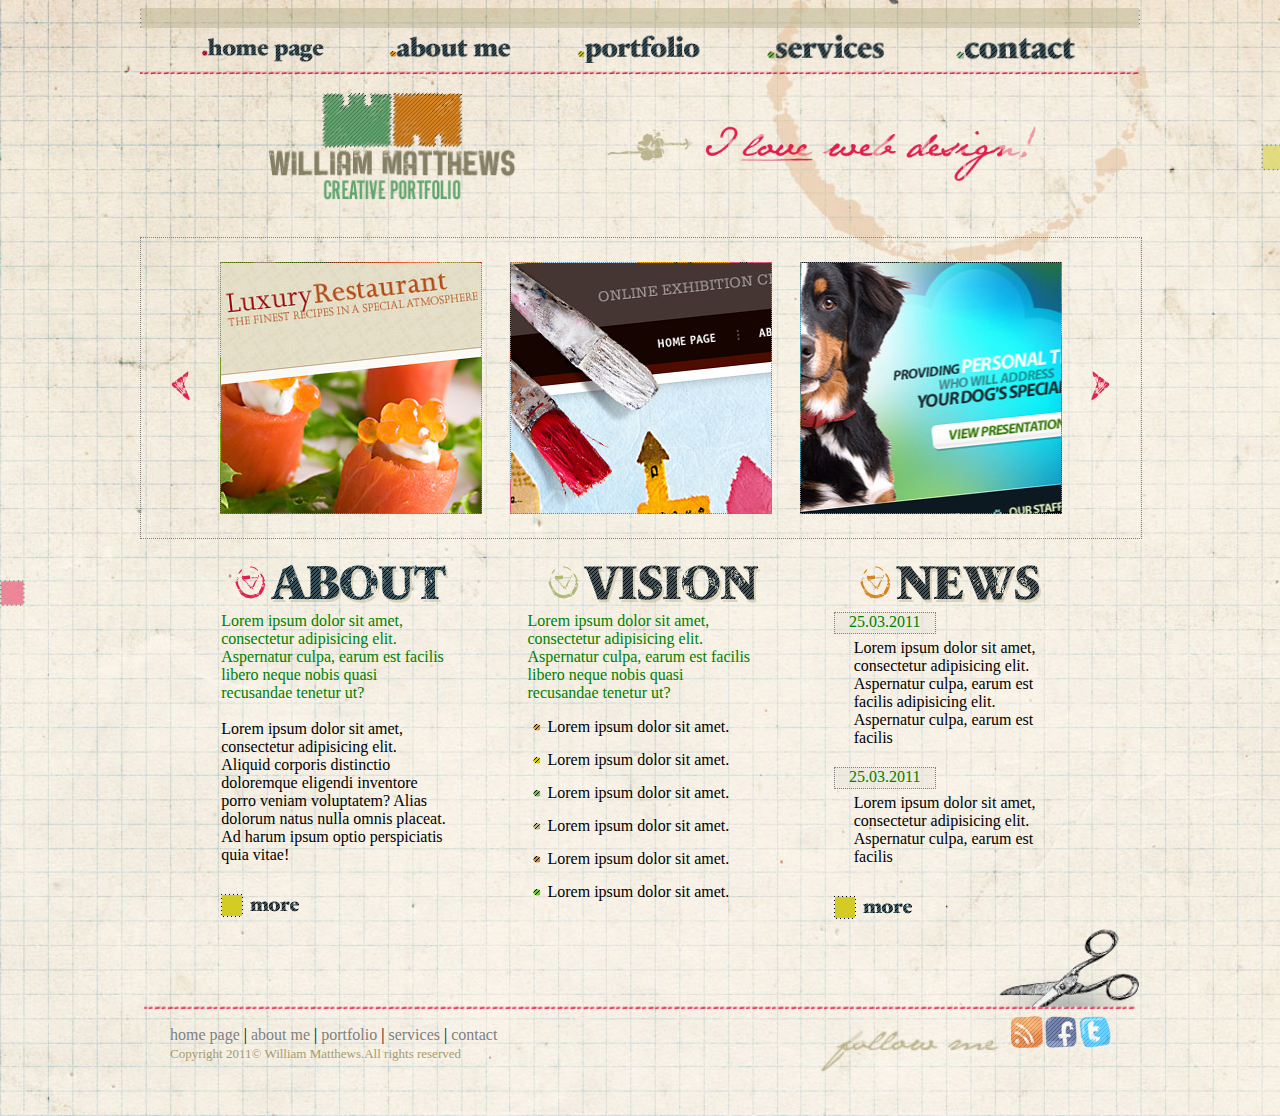
<file: index.html>
<!doctype html>
<html lang="en">
<head>
  <meta charset="UTF-8">
  <meta name="viewport"
        content="width=device-width, user-scalable=no, initial-scale=1.0, maximum-scale=1.0, minimum-scale=1.0">
  <meta http-equiv="X-UA-Compatible" content="ie=edge">
  <title>home</title>
  <link rel="stylesheet" href="css/style.css">
</head>
<body>
<div class="bground">
  <div class="alldivs">
    <div class="child-top">
      <div class="homepage">
        <a href="#">
          <div class="div1"></div>
        </a>
        <a href="about.html">
          <div class="div2"></div>
        </a>
        <a href="portfolio.html">
          <div class="div3"></div>
        </a>
        <a href="service.html">
          <div class="div4"></div>
        </a>
        <a href="contact.html">
          <div class="div5"></div>
        </a>
      </div>
      <img src="img/menu_line.png" class="menuline">
      <div class="div6">
        <div>
          <img class="img6" src="img/logo.png">
        </div>
        <div>
          <img class="img7" src="img/slogan.png">
        </div>
      </div>
      <div class="div7">
        <div><img src="img/slide_arrow_left.png"></div>
        <div class="div8"></div>
        <div class="div9"></div>
        <div class="div10"></div>
        <div><img src="img/slide_arrow_right.png"></div>
      </div>
      <div class="div11">
        <div><img src="img/h_about.png"></div>
        <div><img src="img/h_vision.png"></div>
        <div><img src="img/h_news.png"></div>
      </div>
      <div class="div12">
        <div class="div13"><span style="color: green">Lorem ipsum dolor sit amet, consectetur
          adipisicing elit. Aspernatur culpa, earum est facilis
          libero neque nobis quasi recusandae tenetur ut?</span><br><br>
          <span>Lorem ipsum dolor sit amet, consectetur adipisicing
          elit. Aliquid corporis distinctio doloremque eligendi
          inventore porro veniam voluptatem? Alias dolorum natus
          nulla omnis placeat. Ad harum ipsum optio perspiciatis
          quia vitae!</span>
          <div class="div13_1"></div>
        </div>

        <div class="div14">
          <span style="color: green">Lorem ipsum dolor sit amet, consectetur
          adipisicing elit. Aspernatur culpa, earum est facilis
          libero neque nobis quasi recusandae tenetur ut?</span>
          <ul>
            <li style="list-style-image: url('img/bubble1.png'); margin-bottom: 15px">
              <span>Lorem ipsum dolor sit amet.</span></li>
            <li style="list-style-image: url('img/bubble2.png'); margin-bottom: 15px">
              <span>Lorem ipsum dolor sit amet.</span></li>
            <li style="list-style-image: url('img/bubble3.png'); margin-bottom: 15px">
              <span>Lorem ipsum dolor sit amet.</span></li>
            <li style="list-style-image: url('img/bubble4.png'); margin-bottom: 15px">
              <span>Lorem ipsum dolor sit amet.</span></li>
            <li style="list-style-image: url('img/bubble5.png'); margin-bottom: 15px">
              <span>Lorem ipsum dolor sit amet.</span></li>
            <li style="list-style-image: url('img/bubble6.png'); margin-bottom: 15px">
              <span>Lorem ipsum dolor sit amet.</span></li>
          </ul>
        </div>

        <div class="div15">
          <div class="div16"><span>25.03.2011</span></div>
          <div style="margin-left: 20px; margin-bottom: 20px; margin-top: 5px"><span>Lorem ipsum dolor sit amet, consectetur
          adipisicing elit. Aspernatur culpa, earum est facilis adipisicing elit. Aspernatur culpa, earum est facilis
          </span></div>
          <div class="div16"><span>25.03.2011</span></div>
          <div style="margin-left: 20px; margin-bottom: 20px; margin-top: 5px"><span>Lorem ipsum dolor sit amet, consectetur
          adipisicing elit. Aspernatur culpa, earum est facilis
          </span></div>
          <div class="div13_1"></div>
        </div>
      </div>
      <img src="img/b_content.png" class="menuline">
      <div class="div22">
        <div class="div17">
          <a href="#">home page</a> |
          <a href="about.html">about me</a> |
          <a href="portfolio.html">portfolio</a> |
          <a href="service.html">services</a> |
          <a href="contact.html">contact</a> <br>
          <span>Copyright 2011&#169; William Matthews.All rights reserved </span>
        </div>
        <div class="div18">
          <img src="img/h_follow.png">
          <a href="#">
            <div class="div19"></div>
          </a>
          <a href="#">
            <div class="div20"></div>
          </a>
          <a href="#">
            <div class="div21"></div>
          </a>
        </div>
      </div>
    </div>
  </div>
</div>
</body>
</html>
</file>
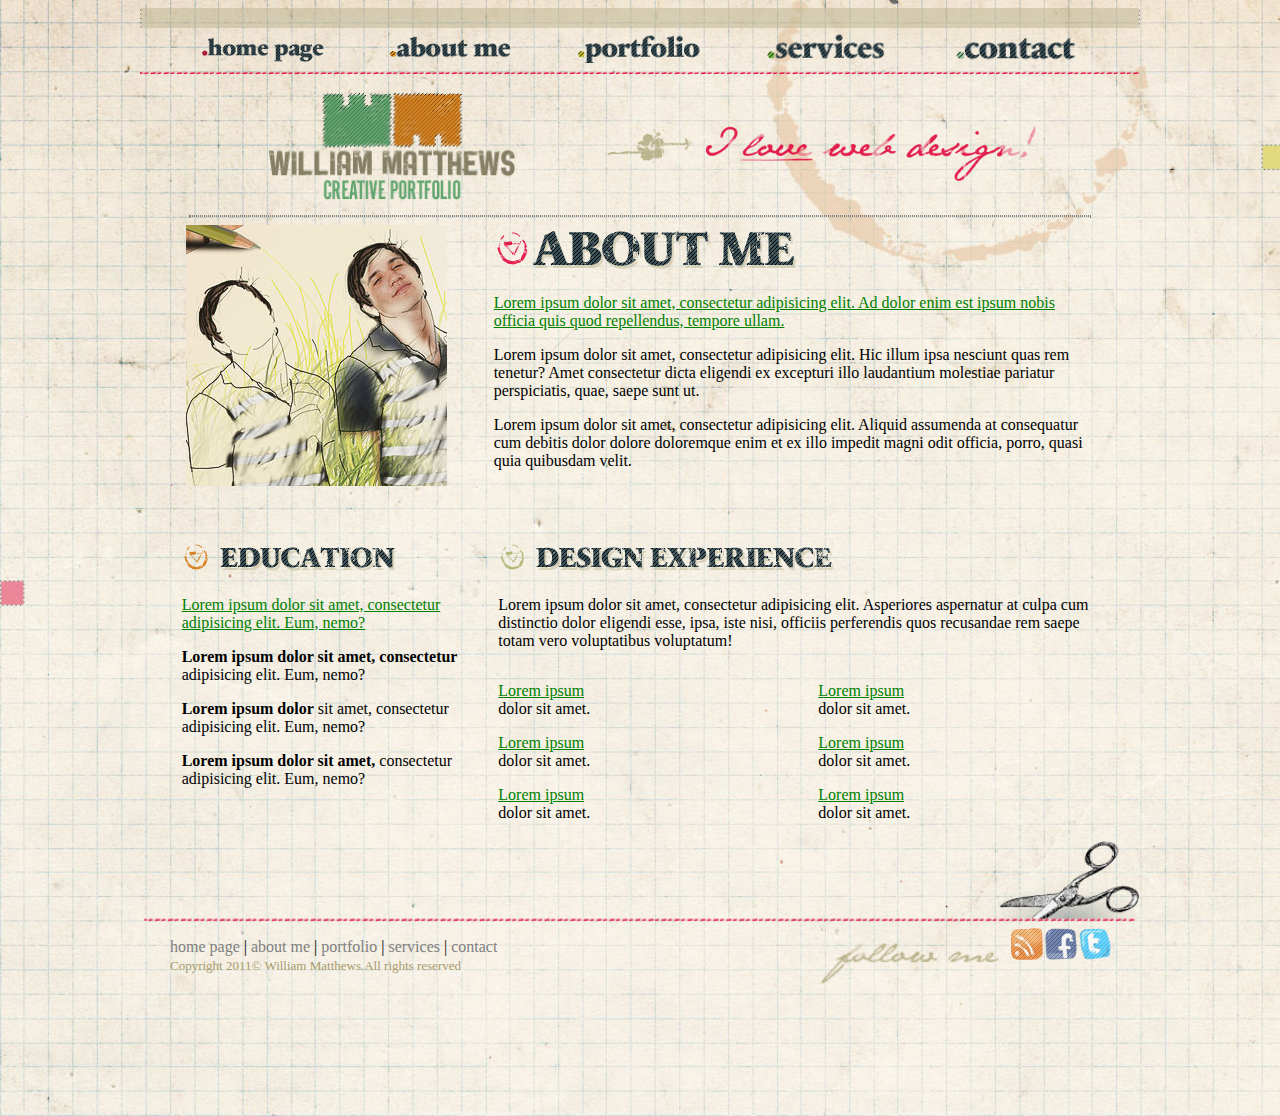
<file: about.html>
<!doctype html>
<html lang="en">
<head>
  <meta charset="UTF-8">
  <meta name="viewport"
        content="width=device-width, user-scalable=no, initial-scale=1.0, maximum-scale=1.0, minimum-scale=1.0">
  <meta http-equiv="X-UA-Compatible" content="ie=edge">
  <title>about</title>
  <link rel="stylesheet" href="css/style.css">
</head>
<body>
<div class="bground">
  <div class="alldivs">
    <div class="child-top">
      <div class="homepage">
        <a href="index.html">
          <div class="div1"></div>
        </a>
        <a href="#">
          <div class="div2"></div>
        </a>
        <a href="portfolio.html">
          <div class="div3"></div>
        </a>
        <a href="service.html">
          <div class="div4"></div>
        </a>
        <a href="contact.html">
          <div class="div5"></div>
        </a>
      </div>
      <img src="img/menu_line.png" class="menuline">
      <div class="div6">
        <div>
          <img class="img6" src="img/logo.png">
        </div>
        <div>
          <img class="img7" src="img/slogan.png">
        </div>
      </div>
      <hr style="border-style: dotted; color: gray; width: 90%">
      <div class="div23">
        <div><img src="img/img_about_me.jpg"></div>
        <div style="width: 600px">
          <img src="img/h_about_me.png">
          <p style="color: green; "><u>Lorem ipsum dolor sit amet, consectetur adipisicing elit. Ad dolor enim est ipsum
            nobis officia quis quod
            repellendus, tempore ullam.</u></p>
          <p>Lorem ipsum dolor sit amet, consectetur adipisicing elit. Hic illum ipsa nesciunt quas rem tenetur? Amet
            consectetur dicta eligendi ex excepturi illo laudantium molestiae pariatur perspiciatis, quae, saepe sunt
            ut.</p>
          <p>Lorem ipsum dolor sit amet, consectetur adipisicing elit. Aliquid assumenda at consequatur cum debitis
            dolor dolore doloremque enim et ex illo impedit magni odit officia, porro, quasi quia quibusdam velit.</p>
        </div>
      </div>

      <div class="div24">
        <div style="width: 300px">
          <img src="img/h_education.png">
          <p style="color: green"><u>Lorem ipsum dolor sit amet, consectetur adipisicing elit. Eum, nemo?</u></p>
          <p><strong>Lorem ipsum dolor sit amet, consectetur</strong> adipisicing elit. Eum, nemo?</p>
          <p><strong>Lorem ipsum dolor</strong> sit amet, consectetur adipisicing elit. Eum, nemo?</p>
          <p><strong>Lorem ipsum dolor sit amet,</strong> consectetur adipisicing elit. Eum, nemo?</p>
        </div>
        <div style="width: 600px; margin-left: -25px">
          <img src="img/h_design_experience.png">
          <p>Lorem ipsum dolor sit amet, consectetur adipisicing elit. Asperiores aspernatur at culpa cum distinctio
            dolor eligendi esse, ipsa, iste nisi, officiis perferendis quos recusandae rem saepe totam vero voluptatibus
            voluptatum!</p>
          <div style="display: flex;flex-direction: row">
            <div style="width: 170px">
              <p><u style="color: green">Lorem ipsum</u><br> dolor sit amet.</p>
              <p><u style="color: green">Lorem ipsum</u><br> dolor sit amet.</p>
              <p><u style="color: green">Lorem ipsum</u><br> dolor sit amet.</p>
            </div>
            <div style="width: 170px;margin-left: 150px">
              <p><u style="color: green">Lorem ipsum</u><br> dolor sit amet.</p>
              <p><u style="color: green">Lorem ipsum</u><br> dolor sit amet.</p>
              <p><u style="color: green">Lorem ipsum</u><br> dolor sit amet.</p>
            </div>
          </div>
        </div>
      </div>


      <img src="img/b_content.png" class="menuline">
      <div class="div22">
        <div class="div17">
          <a href="index.html">home page</a> |
          <a href="#">about me</a> |
          <a href="portfolio.html">portfolio</a> |
          <a href="service.html">services</a> |
          <a href="contact.html">contact</a> <br>
          <span>Copyright 2011&#169; William Matthews.All rights reserved </span>
        </div>
        <div class="div18">
          <img src="img/h_follow.png">
          <a href="#">
            <div class="div19"></div>
          </a>
          <a href="#">
            <div class="div20"></div>
          </a>
          <a href="#">
            <div class="div21"></div>
          </a>
        </div>
      </div>
    </div>
  </div>
</div>
</body>
</html>
</file>
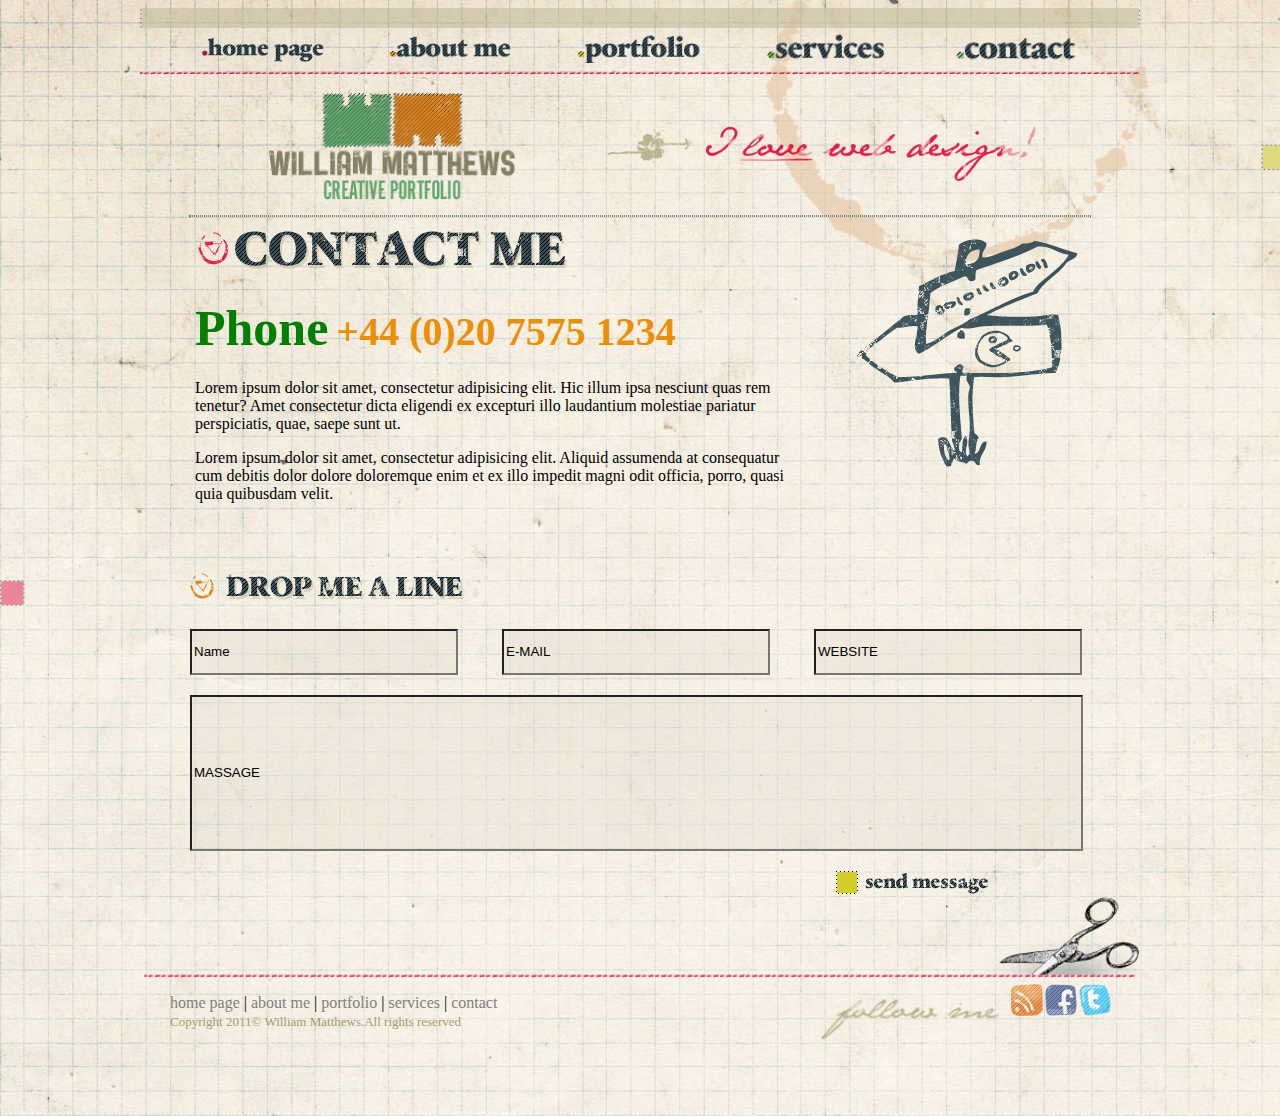
<file: contact.html>
<!doctype html>
<html lang="en">
<head>
  <meta charset="UTF-8">
  <meta name="viewport"
        content="width=device-width, user-scalable=no, initial-scale=1.0, maximum-scale=1.0, minimum-scale=1.0">
  <meta http-equiv="X-UA-Compatible" content="ie=edge">
  <title>contact</title>
  <link rel="stylesheet" href="css/style.css">
</head>
<body>
<div class="bground">
  <div class="alldivs">
    <div class="child-top">
      <div class="homepage">
        <a href="index.html">
          <div class="div1"></div>
        </a>
        <a href="about.html">
          <div class="div2"></div>
        </a>
        <a href="portfolio.html">
          <div class="div3"></div>
        </a>
        <a href="service.html">
          <div class="div4"></div>
        </a>
        <a href="#">
          <div class="div5"></div>
        </a>
      </div>
      <img src="img/menu_line.png" class="menuline">
      <div class="div6">
        <div>
          <img class="img6" src="img/logo.png">
        </div>
        <div>
          <img class="img7" src="img/slogan.png">
        </div>
      </div>
      <hr style="border-style: dotted; color: gray; width: 90%">
      <div class="div23">
        <div style="width: 600px">
          <img src="img/h_contact_me.png">
          <h1><span style="color: green;font-size: 50px">Phone</span>
            <span style="color: #ee8e04;font-size: 40px"> +44 (0)20 7575 1234</span></h1>
          <p>Lorem ipsum dolor sit amet, consectetur adipisicing elit. Hic illum ipsa nesciunt quas rem tenetur? Amet
            consectetur dicta eligendi ex excepturi illo laudantium molestiae pariatur perspiciatis, quae, saepe sunt
            ut.</p>
          <p>Lorem ipsum dolor sit amet, consectetur adipisicing elit. Aliquid assumenda at consequatur cum debitis
            dolor dolore doloremque enim et ex illo impedit magni odit officia, porro, quasi quia quibusdam velit.</p>
        </div>
        <div><img src="img/img_contact_me.png"></div>
      </div>

      <div>
        <img class="img8" src="img/h_drop_me_a_line.png">
        <form>
          <input type="text" class="form" value="Name">
          <input type="email" class="form1" value="E-MAIL">
          <input type="text" class="form2" value="WEBSITE"><br>
          <input type="text" class="form3" value="MASSAGE">
          <input type="image" class="form4" src="img/btn_send.png" alt="Submit">
        </form>

      </div>


      <img src="img/b_content.png" class="menuline">
      <div class="div22">
        <div class="div17">
          <a href="index.html">home page</a> |
          <a href="about.html">about me</a> |
          <a href="portfolio.html">portfolio</a> |
          <a href="service.html">services</a> |
          <a href="#">contact</a> <br>
          <span>Copyright 2011&#169; William Matthews.All rights reserved </span>
        </div>
        <div class="div18">
          <img src="img/h_follow.png">
          <a href="#">
            <div class="div19"></div>
          </a>
          <a href="#">
            <div class="div20"></div>
          </a>
          <a href="#">
            <div class="div21"></div>
          </a>
        </div>
      </div>
    </div>
  </div>
</div>
</body>
</html>
</file>
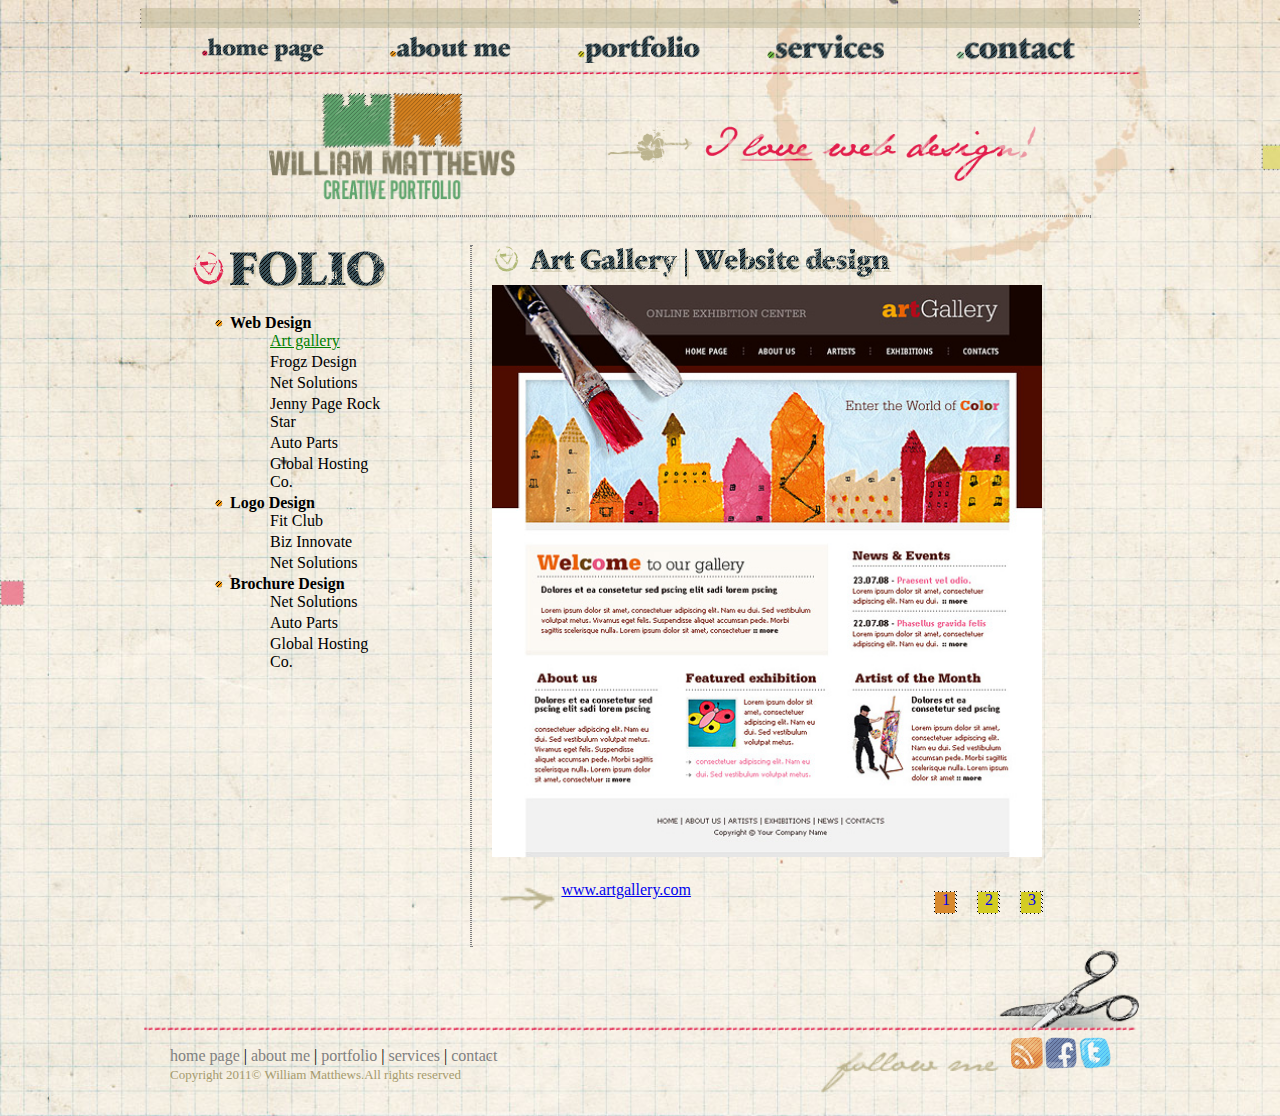
<file: portfolio.html>
<!doctype html>
<html lang="en">
<head>
  <meta charset="UTF-8">
  <meta name="viewport"
        content="width=device-width, user-scalable=no, initial-scale=1.0, maximum-scale=1.0, minimum-scale=1.0">
  <meta http-equiv="X-UA-Compatible" content="ie=edge">
  <title>portfolio</title>
  <link rel="stylesheet" href="css/style.css">
</head>
<body>
<div class="bground">
  <div class="alldivs">
    <div class="child-top">
      <div class="homepage">
        <a href="index.html">
          <div class="div1"></div>
        </a>
        <a href="about.html">
          <div class="div2"></div>
        </a>
        <a href="#">
          <div class="div3"></div>
        </a>
        <a href="service.html">
          <div class="div4"></div>
        </a>
        <a href="contact.html">
          <div class="div5"></div>
        </a>
      </div>
      <img src="img/menu_line.png" class="menuline">
      <div class="div6">
        <div>
          <img class="img6" src="img/logo.png">
        </div>
        <div>
          <img class="img7" src="img/slogan.png">
        </div>
      </div>

      <hr style="border-style: dotted; color: gray; width: 90%">
      <div class="div25">
        <div style="margin-top: 20px">
          <img src="img/h_folio.png">
          <ul>
            <li style="list-style-image: url('img/bubble1.png')"><b>Web Design</b></li>
            <dd style="margin-bottom: 3px"><u style="color: green">Art gallery</u></dd>
            <dd style="margin-bottom: 3px">Frogz Design</dd>
            <dd style="margin-bottom: 3px">Net Solutions</dd>
            <dd style="margin-bottom: 3px">Jenny Page Rock Star</dd>
            <dd style="margin-bottom: 3px">Auto Parts</dd>
            <dd style="margin-bottom: 3px">Global Hosting Co.</dd>
            <li style="list-style-image: url('img/bubble1.png')"><b>Logo Design</b></li>
            <dd style="margin-bottom: 3px">Fit Club</dd>
            <dd style="margin-bottom: 3px">Biz Innovate</dd>
            <dd style="margin-bottom: 3px">Net Solutions</dd>
            <li style="list-style-image: url('img/bubble1.png')"><b>Brochure Design</b></li>
            <dd style="margin-bottom: 3px">Net Solutions</dd>
            <dd style="margin-bottom: 3px">Auto Parts</dd>
            <dd style="margin-bottom: 3px">Global Hosting Co.</dd>
          </ul>
        </div>
        <div
          style="height: 700px;width: 0px;border: 1px dotted grey;margin-left: 80px;margin-top: 20px;margin-right: 20px"></div>
        <div style="margin-top: 20px">
          <img src="img/h_art_gallery.png">
          <img src="img/p1_preview1.jpg" width="550">
          <div style="width: 79%;display: flex;flex-direction: row;justify-content: space-between">
            <div style="display: flex;flex-direction: row;margin-top: 20px">
              <img src="img/arrow_link.png"> <a href="#">www.artgallery.com</a>
            </div>
            <div style="display: flex;flex-direction: row;margin-top: 30px">
              <a href="#" id="a1">1</a>
              <a href="#" id="a2">2</a>
              <a href="#" id="a2">3</a>
            </div>
          </div>
        </div>
      </div>

      <img src="img/b_content.png" class="menuline">
      <div class="div22">
        <div class="div17">
          <a href="index.html">home page</a> |
          <a href="about.html">about me</a> |
          <a href="#">portfolio</a> |
          <a href="service.html">services</a> |
          <a href="contact.html">contact</a> <br>
          <span>Copyright 2011&#169; William Matthews.All rights reserved </span>
        </div>
        <div class="div18">
          <img src="img/h_follow.png">
          <a href="#">
            <div class="div19"></div>
          </a>
          <a href="#">
            <div class="div20"></div>
          </a>
          <a href="#">
            <div class="div21"></div>
          </a>
        </div>
      </div>
    </div>
  </div>
</div>
</body>
</html>
</file>
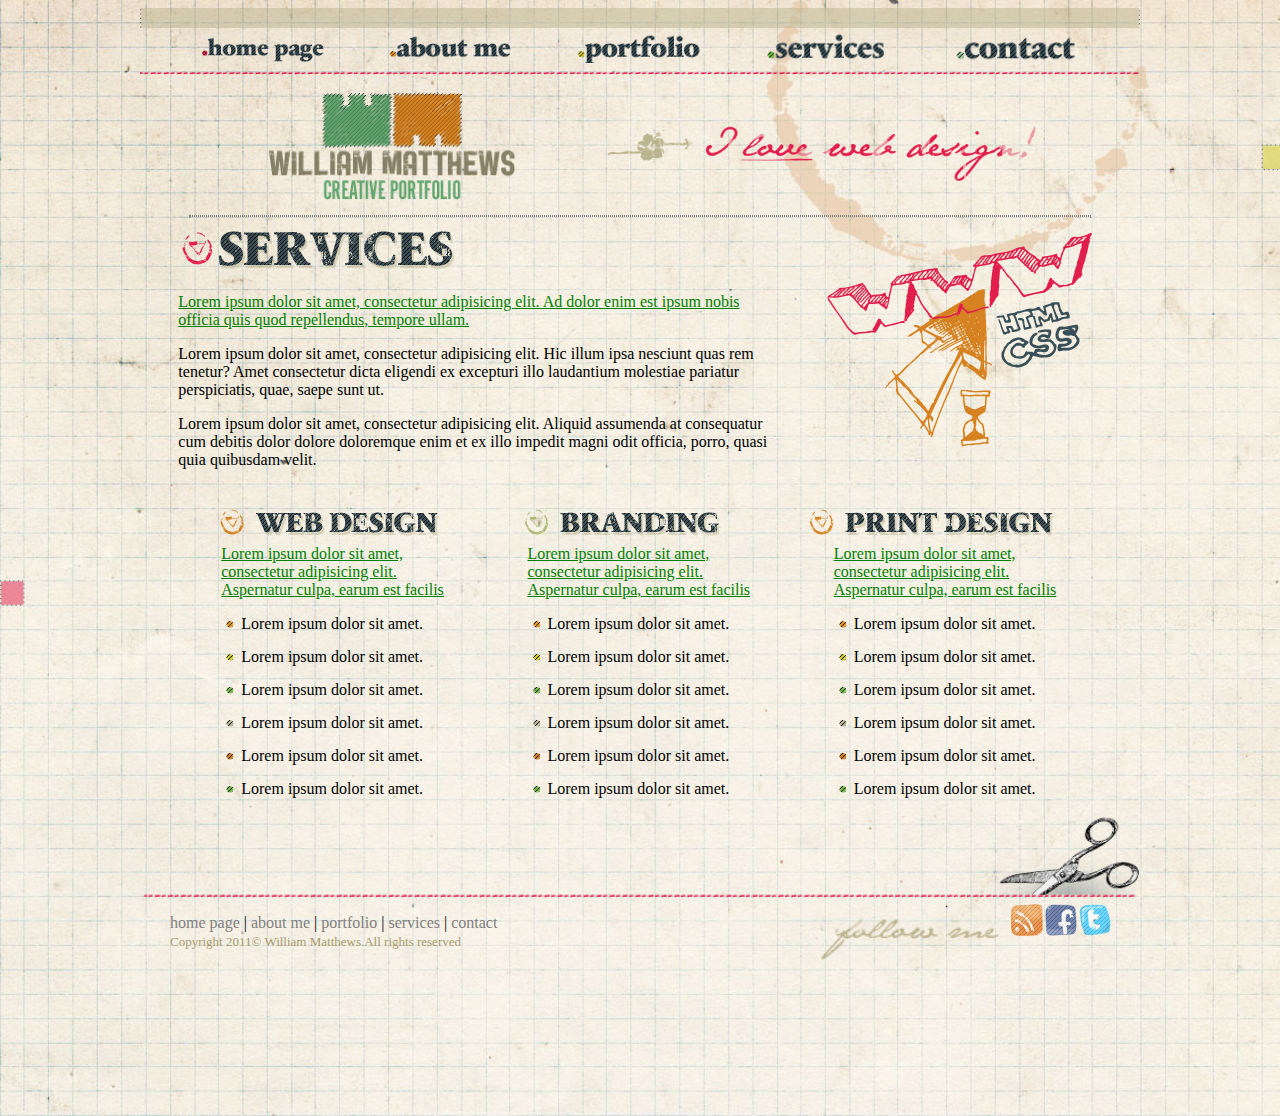
<file: service.html>
<!doctype html>
<html lang="en">
<head>
  <meta charset="UTF-8">
  <meta name="viewport"
        content="width=device-width, user-scalable=no, initial-scale=1.0, maximum-scale=1.0, minimum-scale=1.0">
  <meta http-equiv="X-UA-Compatible" content="ie=edge">
  <title>service</title>
  <link rel="stylesheet" href="css/style.css">
</head>
<body>
<div class="bground">
  <div class="alldivs">
    <div class="child-top">
      <div class="homepage">
        <a href="index.html">
          <div class="div1"></div>
        </a>
        <a href="about.html">
          <div class="div2"></div>
        </a>
        <a href="portfolio.html">
          <div class="div3"></div>
        </a>
        <a href="#">
          <div class="div4"></div>
        </a>
        <a href="contact.html">
          <div class="div5"></div>
        </a>
      </div>
      <img src="img/menu_line.png" class="menuline">
      <div class="div6">
        <div>
          <img class="img6" src="img/logo.png">
        </div>
        <div>
          <img class="img7" src="img/slogan.png">
        </div>
      </div>
      <hr style="border-style: dotted; color: gray; width: 90%">
      <div class="div23">
        <div style="width: 600px">
          <img src="img/h_services.png">
          <p style="color: green; "><u>Lorem ipsum dolor sit amet, consectetur adipisicing elit. Ad dolor enim est ipsum
            nobis officia quis quod
            repellendus, tempore ullam.</u></p>
          <p>Lorem ipsum dolor sit amet, consectetur adipisicing elit. Hic illum ipsa nesciunt quas rem tenetur? Amet
            consectetur dicta eligendi ex excepturi illo laudantium molestiae pariatur perspiciatis, quae, saepe sunt
            ut.</p>
          <p>Lorem ipsum dolor sit amet, consectetur adipisicing elit. Aliquid assumenda at consequatur cum debitis
            dolor dolore doloremque enim et ex illo impedit magni odit officia, porro, quasi quia quibusdam velit.</p>
        </div>
        <div><img src="img/img_services.png"></div>
      </div>

      <div class="div11">
        <div><img src="img/h_web_design.png"></div>
        <div><img src="img/h_branding.png"></div>
        <div><img src="img/h_print_design.png"></div>
      </div>
      <div class="div12">
        <div class="div14">
          <span style="color: green"><u>Lorem ipsum dolor sit amet, consectetur
          adipisicing elit. Aspernatur culpa, earum est facilis
            </u></span>
          <ul>
            <li style="list-style-image: url('img/bubble1.png'); margin-bottom: 15px">
              <span>Lorem ipsum dolor sit amet.</span></li>
            <li style="list-style-image: url('img/bubble2.png'); margin-bottom: 15px">
              <span>Lorem ipsum dolor sit amet.</span></li>
            <li style="list-style-image: url('img/bubble3.png'); margin-bottom: 15px">
              <span>Lorem ipsum dolor sit amet.</span></li>
            <li style="list-style-image: url('img/bubble4.png'); margin-bottom: 15px">
              <span>Lorem ipsum dolor sit amet.</span></li>
            <li style="list-style-image: url('img/bubble5.png'); margin-bottom: 15px">
              <span>Lorem ipsum dolor sit amet.</span></li>
            <li style="list-style-image: url('img/bubble6.png'); margin-bottom: 15px">
              <span>Lorem ipsum dolor sit amet.</span></li>
          </ul>
        </div>

        <div class="div14">
          <span style="color: green"><u>Lorem ipsum dolor sit amet, consectetur
          adipisicing elit. Aspernatur culpa, earum est facilis
            </u></span>
          <ul>
            <li style="list-style-image: url('img/bubble1.png'); margin-bottom: 15px">
              <span>Lorem ipsum dolor sit amet.</span></li>
            <li style="list-style-image: url('img/bubble2.png'); margin-bottom: 15px">
              <span>Lorem ipsum dolor sit amet.</span></li>
            <li style="list-style-image: url('img/bubble3.png'); margin-bottom: 15px">
              <span>Lorem ipsum dolor sit amet.</span></li>
            <li style="list-style-image: url('img/bubble4.png'); margin-bottom: 15px">
              <span>Lorem ipsum dolor sit amet.</span></li>
            <li style="list-style-image: url('img/bubble5.png'); margin-bottom: 15px">
              <span>Lorem ipsum dolor sit amet.</span></li>
            <li style="list-style-image: url('img/bubble6.png'); margin-bottom: 15px">
              <span>Lorem ipsum dolor sit amet.</span></li>
          </ul>
        </div>

        <div class="div14">
          <span style="color: green"><u>Lorem ipsum dolor sit amet, consectetur
          adipisicing elit. Aspernatur culpa, earum est facilis
            </u></span>
          <ul>
            <li style="list-style-image: url('img/bubble1.png'); margin-bottom: 15px">
              <span>Lorem ipsum dolor sit amet.</span></li>
            <li style="list-style-image: url('img/bubble2.png'); margin-bottom: 15px">
              <span>Lorem ipsum dolor sit amet.</span></li>
            <li style="list-style-image: url('img/bubble3.png'); margin-bottom: 15px">
              <span>Lorem ipsum dolor sit amet.</span></li>
            <li style="list-style-image: url('img/bubble4.png'); margin-bottom: 15px">
              <span>Lorem ipsum dolor sit amet.</span></li>
            <li style="list-style-image: url('img/bubble5.png'); margin-bottom: 15px">
              <span>Lorem ipsum dolor sit amet.</span></li>
            <li style="list-style-image: url('img/bubble6.png'); margin-bottom: 15px">
              <span>Lorem ipsum dolor sit amet.</span></li>
          </ul>
        </div>
      </div>


      <img src="img/b_content.png" class="menuline">
      <div class="div22">
        <div class="div17">
          <a href="index.html">home page</a> |
          <a href="about.html">about me</a> |
          <a href="portfolio.html">portfolio</a> |
          <a href="#">services</a> |
          <a href="contact.html">contact</a> <br>
          <span>Copyright 2011&#169; William Matthews.All rights reserved </span>
        </div>
        <div class="div18">
          <img src="img/h_follow.png">
          <a href="#">
            <div class="div19"></div>
          </a>
          <a href="#">
            <div class="div20"></div>
          </a>
          <a href="#">
            <div class="div21"></div>
          </a>
        </div>
      </div>
    </div>
  </div>
</div>
</body>
</html>
</file>
<file: css/style.css>
.bground {
  width: 100%;
  height: 1100px;
  display: flex;
  justify-content: center;
}

body {
  background-image: url("../img/b_coffee.jpg");
  background-repeat: no-repeat;
  background-size: cover;
  background-attachment: scroll;
}


.alldivs {
  width: 1000px;
  display: flex;
  justify-content: center;
}

.child-top {
  width: 100%;
  height: 20px;
  background-image: url("../img/top_line.png");
  background-repeat: no-repeat;
  background-size: 100%;
}


.img6 {
  width: 250px;
  margin-top: 10px;
  margin-left: 40px;
}

.img7 {
  width: 450px;
  margin-top: 40px;
}

.homepage {
  display: flex;
  flex-direction: row;
  justify-content: space-evenly;
  width: 100%;

}

.menuline {
  width: 100%;
}

.div1 {
  margin-top: 25px;
  width: 130px;
  height: 30px;
  background: url("../img/btn_1.png") center;
  background-size: cover;
}

.div1:hover {
  background-image: url("../img/btn_1_over.png");
}

.div2 {
  margin-top: 25px;
  width: 130px;
  height: 30px;
  background: url("../img/btn_2.png") center;
  background-size: cover;
}

.div2:hover {
  background-image: url("../img/btn_2_over.png");
}

.div3 {
  margin-top: 25px;
  width: 130px;
  height: 30px;
  background: url("../img/btn_3.png") center;
  background-size: cover;
}

.div3:hover {
  background-image: url("../img/btn_3_over.png");
}

.div4 {
  margin-top: 25px;
  width: 130px;
  height: 30px;
  background: url("../img/btn_4.png") center;
  background-size: cover;
}

.div4:hover {
  background-image: url("../img/btn_4_over.png");
}

.div5 {
  margin-top: 25px;
  width: 130px;
  height: 30px;
  background: url("../img/btn_5.png") center;
  background-size: cover;
}

.div5:hover {
  background-image: url("../img/btn_5_over.png");
}

.div6 {
  width: 100%;
  display: flex;
  flex-direction: row;
  justify-content: space-evenly;
}

.div7 {
  border: 1px dotted gray;
  width: 100%;
  height: 300px;
  display: flex;
  flex-direction: row;
  justify-content: space-evenly;
  align-items: center;
  margin-top: 30px;
}

.div8 {
  border: 1px dotted gray;
  width: 260px;
  height: 250px;
  background-image: url("../img/thumb.jpg");
  background-position: left top;
}

.div9 {
  border: 1px dotted gray;
  width: 260px;
  height: 250px;
  background-image: url("../img/thumb-02.jpg");
  background-position: left top;
}

.div10 {
  border: 1px dotted gray;
  width: 260px;
  height: 250px;
  background-image: url("../img/thumb-03.jpg");
  background-position: top;
}

.div11 {
  display: flex;
  flex-direction: row;
  justify-content: space-evenly;
  margin-top: 20px;
}

.div12 {
  width: 100%;
  display: flex;
  flex-direction: row;
  justify-content: space-evenly;
}


.div13 {
  width: 225px;
}

.div13_1 {
  margin-top: 30px;
  width: 100px;
  height: 30px;
  background-image: url("../img/btn_more.png");
  background-repeat: no-repeat;

}

.div14 {
  width: 225px;
}

.div14 ul {
  margin-left: -20px;
  width: 100%;
}

.div15 {
  width: 225px;
}

.div16 {
  border: 1px dotted gray;
  width: 100px;
  height: 20px;
  background-color: rgba(228, 224, 214, 0.4);

}

.div16 span {
  color: green;
  display: flex;
  justify-content: center;
  align-items: center;
}

.div17 {
  margin-top: 10px;
  margin-left: 30px;
  width: 330px;
  height: 50px;
}

.div17 a {
  text-decoration: none;
  color: gray;
}

.div17 span {
  color: rgb(166, 155, 109);
  font-size: 13px;
}

.div18 {
  width: 270px;
  display: flex;
  flex-direction: row;
  justify-content: space-between;
  margin-right: 50px;
}

.div19 {
  width: 34px;
  height: 34px;
  background: url("../img/icon_rss.png") center;
  background-size: cover;
}

.div20 {
  width: 34px;
  height: 34px;
  background: url("../img/icon_fb.png") center;
  background-size: cover;
}

.div21 {
  width: 34px;
  height: 34px;
  background: url("../img/icon_tw.png") center;
  background-size: cover;
}

.div22 {
  width: 100%;
  display: flex;
  flex-direction: row;
  justify-content: space-between;
}

.div23 {
  width: 100%;
  display: flex;
  flex-direction: row;
  justify-content: space-evenly;
}

.div24{
  width: 100%;
  display: flex;
  flex-direction: row;
  justify-content: space-evenly;
  margin-top: 50px;
}

.div25{
  width: 100%;
  display: flex;
  flex-direction: row;
  justify-content: space-evenly;
  margin-left: 50px;
}
#a1{
  background-image: url('../img/gallery_btn_over.png');
  width: 23px;
  height: 23px;
  text-align: center;
  text-decoration-line: none
}

#a2{
  background-image: url('../img/gallery_btn.png');
  width: 23px;
  height: 23px;
  text-align: center;
  text-decoration-line: none;
  margin-left: 20px;
}

.form{
  width: 260px;
  height: 40px;
  background-color: rgba(225, 219, 202, 0.33);
  margin-left: 50px;
}

.form1{
  width: 260px;
  height: 40px;
  background-color: rgba(225, 219, 202, 0.33);
  margin-left: 40px;
}
.form2{
  width: 260px;
  height: 40px;
  background-color: rgba(225, 219, 202, 0.33);
  margin-left: 40px;
}
.form3{
  width: 885px;
  height: 150px;
  background-color: rgba(225, 219, 202, 0.33);
  margin-left: 50px;
  margin-top: 20px;
}

.form4{
  float: right;
  margin-top: 20px;
  margin-right: 150px;
}

.img8{
  margin-left: 50px;
  margin-top: 50px;
  margin-bottom: 20px;
}
</file>
